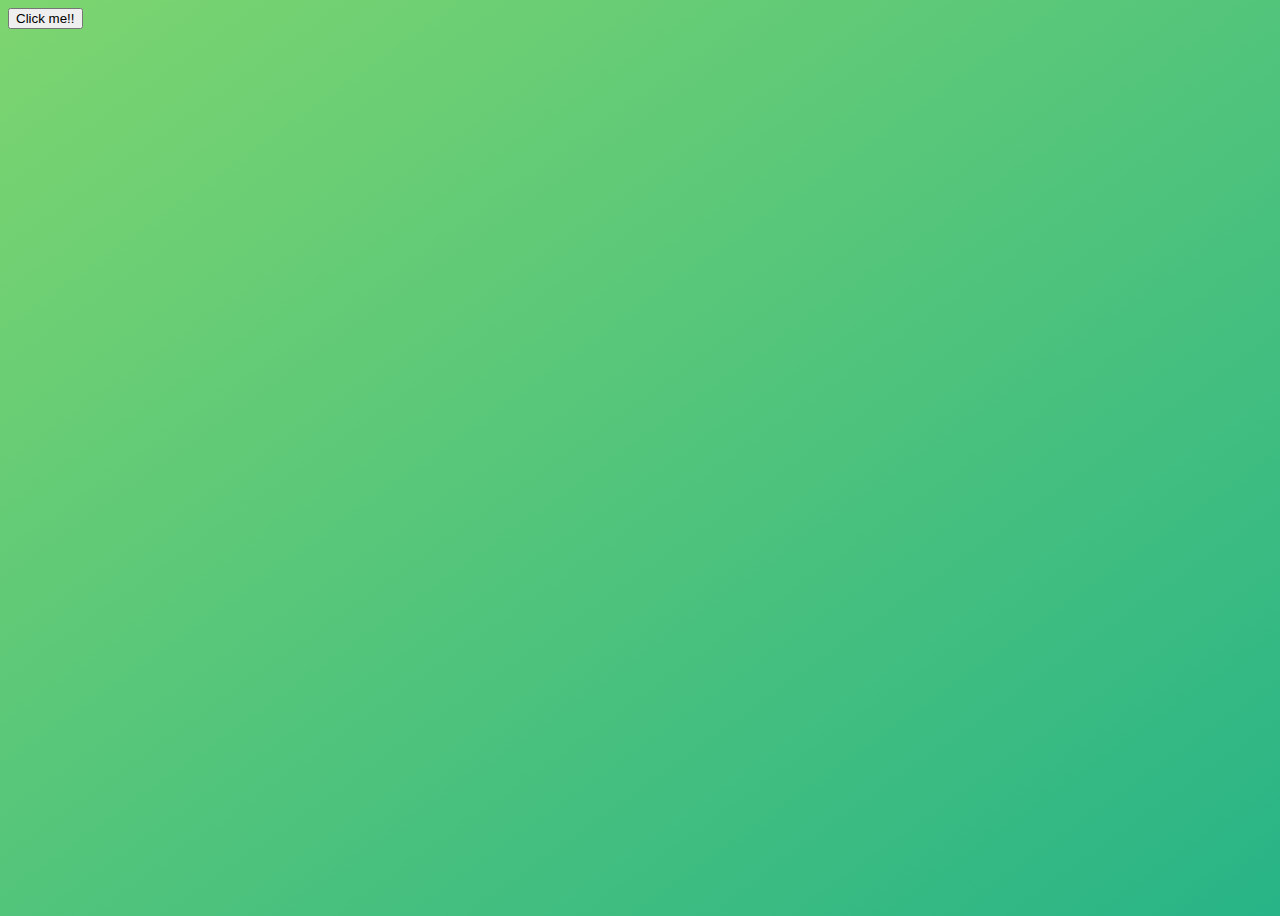
<file: demo/index.html>
<!DOCTYPE html>
<html lang="en">
  <head>
    <meta charset="UTF-8" />
    <title>Demo</title>
    <style>
      body {
        height: 100vh;
        background: linear-gradient(to top left, #28b487, #7dd56f);
      }

      ul {
        display: none;
      }

      input:focus ~ ul {
        display: block
      }

    </style>
  </head>

  <body>
    <!-- <button type="submit" id="load-id">Load</button> -->

    <button>Click me!!</button>
    
  </body>
  <script src="../main.js"></script>
</html>
</file>
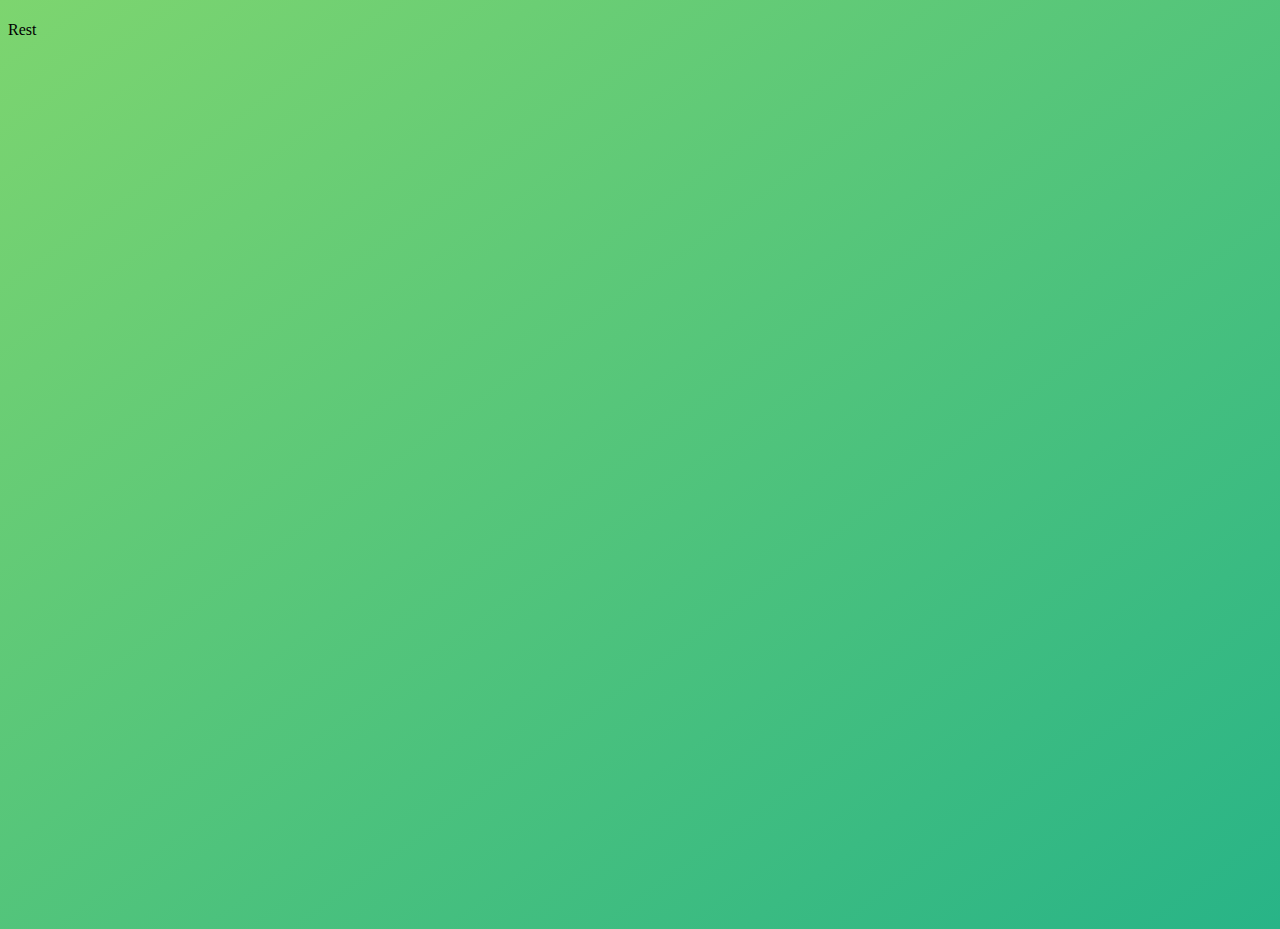
<file: demo-index.html>
<!DOCTYPE html>
<html lang="en">

<head>
  <meta charset="UTF-8" />
  <title>F8 - Javascript Basic</title>
  <style>
    body {
      height: 100vh;
      /* display: flex; */
      align-items: center;
      background: linear-gradient(to top left, #28b487, #7dd56f);
    }

    h1 {
      width: 100%;
      text-align: center;
      color: white;
    }

    .hidden {
      display: none;
    }
  </style>
</head>

<body>
  <div class="box box1 box2" title="box-title" id="box-id">
    <h1></h1>Rest</h1>
  </div>

  <script src=".\main.js"></script>
</body>

</html>
</file>
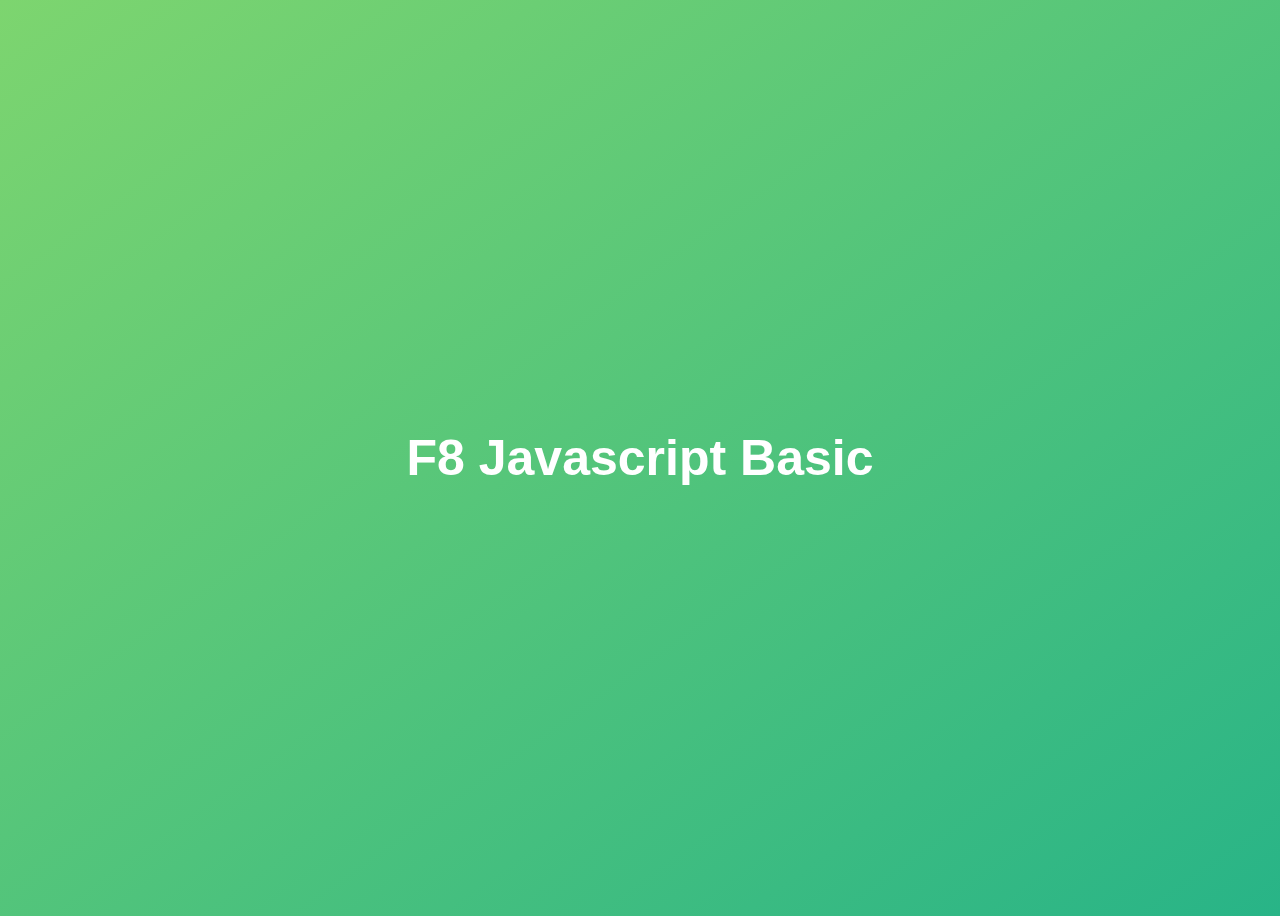
<file: Zindex.html>
<!DOCTYPE html>
<html lang="en">
  <head>
    <meta charset="UTF-8" />
    <title>F8 - Javascript Basic</title>
    <style>
      body {
        height: 100vh;
        display: flex;
        align-items: center;
        background: linear-gradient(to top left, #28b487, #7dd56f);
      }

      h1 {
        font-family: sans-serif;
        font-size: 50px;
        line-height: 1.3;
        width: 100%;
        padding: 30px;
        text-align: center;
        color: white;
      }
    </style>
    <!-- External -->
    <script src=".\main.js"></script>
  </head>
  <body>
    <h1>F8 Javascript Basic</h1>
  </body>
</html>
</file>
